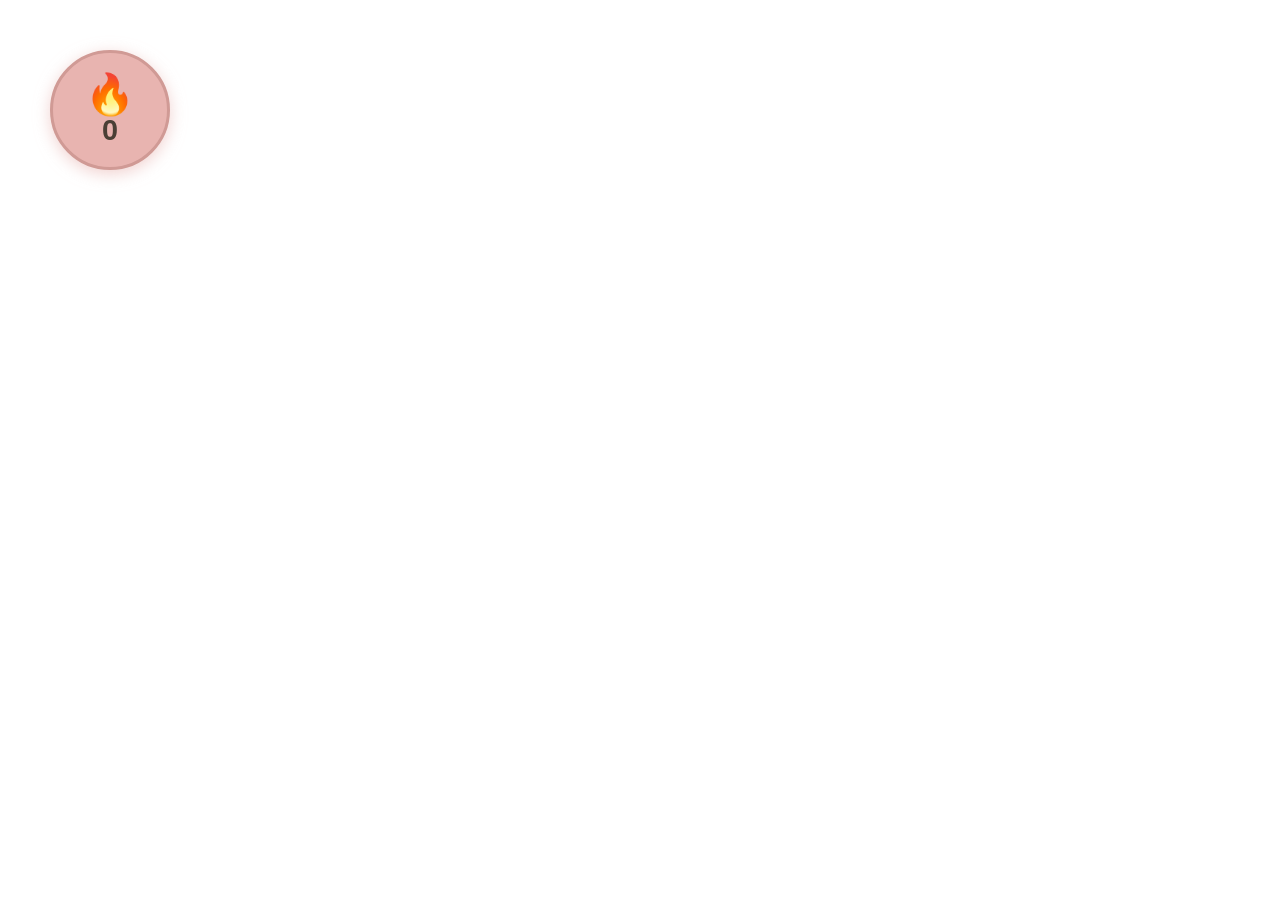
<file: streak.html>
<!DOCTYPE html>
<html lang="en">
<head>
<meta charset="UTF-8">
<meta name="viewport" content="width=device-width, initial-scale=1.0">
<title>Streak Tracker</title>
<style>
  * { margin: 0; padding: 0; box-sizing: border-box; }

  body {
    font-family: 'Segoe UI', sans-serif;
    background: transparent;
    overflow: hidden;
    user-select: none;
  }

  #widget {
    position: fixed;
    top: 50px;
    left: 50px;
    z-index: 99999;
    cursor: move;
  }

  #compact {
    width: 120px;
    height: 120px;
    background: #E8B4B0;
    border-radius: 50%;
    display: flex;
    flex-direction: column;
    align-items: center;
    justify-content: center;
    box-shadow: 0 4px 16px rgba(232,180,176,0.6);
    border: 3px solid #d09a95;
    transition: transform 0.2s;
  }

  #compact:hover {
    transform: scale(1.05);
  }

  #compact .fire {
    font-size: 2.5rem;
    line-height: 1;
  }

  #compact .count {
    font-size: 1.8rem;
    font-weight: bold;
    color: #4A3F35;
  }

  #panel {
    display: none;
    position: absolute;
    top: 0;
    left: 130px;
    width: 300px;
    max-height: 80vh;
    background: #FFFDF8;
    border: 2px solid #EDE3D9;
    border-radius: 16px;
    box-shadow: 0 8px 24px rgba(0,0,0,0.15);
    padding: 1rem;
    overflow-y: auto;
  }

  #panel.open {
    display: block;
  }

  .panel-header {
    display: flex;
    justify-content: space-between;
    align-items: center;
    margin-bottom: 0.8rem;
  }

  .panel-header h3 {
    font-size: 1.1rem;
    color: #4A3F35;
  }

  .close-btn {
    background: none;
    border: none;
    font-size: 1.5rem;
    cursor: pointer;
    color: #4A3F35;
  }

  .reminder {
    background: #fff3cd;
    border: 1px solid #ffc107;
    border-radius: 8px;
    padding: 0.5rem;
    margin-bottom: 0.8rem;
    font-size: 0.8rem;
    color: #856404;
    animation: pulse 2s infinite;
  }

  @keyframes pulse {
    0%, 100% { opacity: 1; }
    50% { opacity: 0.6; }
  }

  .task-item {
    display: flex;
    align-items: center;
    gap: 0.5rem;
    padding: 0.5rem;
    border-radius: 8px;
    margin-bottom: 0.4rem;
    background: #F8F4ED;
    cursor: pointer;
  }

  .task-item.completed {
    background: #d4edda;
  }

  .task-item.completed .task-name {
    text-decoration: line-through;
    color: #6c757d;
  }

  .task-name {
    flex: 1;
    font-size: 0.9rem;
    color: #4A3F35;
  }

  .streak-badge {
    background: #ff6b6b;
    color: #fff;
    border-radius: 10px;
    padding: 0.15rem 0.5rem;
    font-size: 0.75rem;
    font-weight: bold;
  }

  .streak-badge.zero {
    background: #adb5bd;
  }

  .delete-btn {
    background: none;
    border: none;
    color: #dc3545;
    font-size: 1rem;
    cursor: pointer;
    opacity: 0;
    transition: opacity 0.2s;
  }

  .task-item:hover .delete-btn {
    opacity: 1;
  }

  .add-task {
    display: flex;
    gap: 0.5rem;
    margin-top: 0.8rem;
  }

  .add-task input {
    flex: 1;
    padding: 0.4rem 0.6rem;
    border: 1px solid #EDE3D9;
    border-radius: 8px;
    font-size: 0.9rem;
    background: #F8F4ED;
  }

  .add-btn {
    padding: 0.4rem 0.8rem;
    background: #E8B4B0;
    color: #fff;
    border: none;
    border-radius: 8px;
    font-weight: bold;
    cursor: pointer;
  }

  .summary {
    text-align: center;
    margin-top: 0.5rem;
    font-size: 0.85rem;
    font-weight: bold;
    color: #4A3F35;
  }

  #countdown {
    margin-top: 0.8rem;
    text-align: center;
    padding: 0.5rem;
    background: #f8d7da;
    border-radius: 8px;
    display: none;
  }

  #countdown.urgent {
    background: #dc3545;
    color: #fff;
  }

  #countdown p:first-child {
    font-size: 0.75rem;
    margin-bottom: 0.2rem;
  }

  #countdown-timer {
    font-size: 1.3rem;
    font-weight: bold;
    font-family: monospace;
  }
</style>
</head>
<body>
<div id="widget">
  <div id="compact" onclick="togglePanel()">
    <div class="fire">🔥</div>
    <div class="count" id="total-count">0</div>
  </div>
  <div id="panel">
    <div class="panel-header">
      <h3>Streak Tracker</h3>
      <button class="close-btn" onclick="togglePanel()">&times;</button>
    </div>
    <div id="reminder" class="reminder" style="display:none;">You have incomplete tasks today!</div>
    <div id="task-list"></div>
    <div class="summary" id="summary"></div>
    <div class="add-task">
      <input type="text" id="new-task" placeholder="Add a task..." maxlength="50" onkeypress="if(event.key==='Enter')addTask()">
      <button class="add-btn" onclick="addTask()">Add</button>
    </div>
    <div id="countdown">
      <p>Day ends in</p>
      <p id="countdown-timer"></p>
    </div>
  </div>
</div>

<script>
const STORAGE_KEY = 'streakTrackerData';
const getToday = () => new Date().toISOString().split('T')[0];
const getYesterday = () => { const d = new Date(); d.setDate(d.getDate()-1); return d.toISOString().split('T')[0]; };

function loadData() {
  const raw = localStorage.getItem(STORAGE_KEY);
  return raw ? JSON.parse(raw) : { tasks: [], lastCheckedDate: null };
}

function saveData(data) {
  localStorage.setItem(STORAGE_KEY, JSON.stringify(data));
}

function checkStreaks(data) {
  const today = getToday();
  if (data.lastCheckedDate === today) return data;
  const yesterday = getYesterday();
  data.tasks = data.tasks.map(t => {
    if (t.lastCompletedDate !== yesterday && t.lastCompletedDate !== today) t.streak = 0;
    return t;
  });
  data.lastCheckedDate = today;
  saveData(data);
  return data;
}

function render() {
  const data = loadData();
  const today = getToday();
  const list = document.getElementById('task-list');
  const reminder = document.getElementById('reminder');
  const summary = document.getElementById('summary');
  const totalCount = document.getElementById('total-count');

  list.innerHTML = '';
  let allDone = true;
  let total = 0;

  data.tasks.forEach(task => {
    const done = task.lastCompletedDate === today;
    if (!done) allDone = false;
    total += task.streak;

    const div = document.createElement('div');
    div.className = `task-item${done ? ' completed' : ''}`;
    div.innerHTML = `
      <span class="task-name">${escapeHtml(task.name)}</span>
      <span class="streak-badge ${task.streak===0?'zero':''}">${task.streak}</span>
      <button class="delete-btn" onclick="event.stopPropagation();deleteTask(${task.id})">&times;</button>
    `;
    div.onclick = () => toggleTask(task.id);
    list.appendChild(div);
  });

  reminder.style.display = (!allDone && data.tasks.length > 0) ? 'block' : 'none';
  summary.textContent = data.tasks.length > 0 ? `Total: ${total} 🔥` : 'No tasks yet. Add one!';
  totalCount.textContent = total;
}

function escapeHtml(t) { const d = document.createElement('div'); d.textContent = t; return d.innerHTML; }

function addTask() {
  const input = document.getElementById('new-task');
  const name = input.value.trim();
  if (!name) return;
  const data = loadData();
  data.tasks.push({ id: Date.now(), name, streak: 0, lastCompletedDate: null });
  saveData(data);
  input.value = '';
  render();
}

function toggleTask(id) {
  const data = loadData();
  const today = getToday();
  const task = data.tasks.find(t => t.id === id);
  if (!task) return;
  if (task.lastCompletedDate === today) {
    task.streak = Math.max(0, task.streak - 1);
    task.lastCompletedDate = null;
  } else {
    if (task.lastCompletedDate === getYesterday() || task.streak === 0) task.streak++;
    else if (task.lastCompletedDate !== today) task.streak = 1;
    task.lastCompletedDate = today;
  }
  saveData(data);
  render();
}

function deleteTask(id) {
  const data = loadData();
  data.tasks = data.tasks.filter(t => t.id !== id);
  saveData(data);
  render();
}

function togglePanel() {
  document.getElementById('panel').classList.toggle('open');
}

function startCountdown() {
  const el = document.getElementById('countdown');
  const timer = document.getElementById('countdown-timer');
  setInterval(() => {
    const now = new Date();
    const midnight = new Date();
    midnight.setHours(24, 0, 0, 0);
    const diff = midnight - now;
    const hoursLeft = diff / (1000*60*60);
    if (hoursLeft <= 2) {
      el.style.display = 'block';
      const h = Math.floor(diff/(1000*60*60));
      const m = Math.floor((diff%(1000*60*60))/(1000*60));
      const s = Math.floor((diff%(1000*60))/1000);
      timer.textContent = `${String(h).padStart(2,'0')}:${String(m).padStart(2,'0')}:${String(s).padStart(2,'0')}`;
      el.className = hoursLeft <= 0.5 ? 'urgent' : '';
    } else {
      el.style.display = 'none';
    }
  }, 1000);
}

// Drag functionality
let isDragging = false;
let dragOffset = { x: 0, y: 0 };
const widget = document.getElementById('widget');

widget.addEventListener('mousedown', (e) => {
  if (e.target.closest('#panel')) return;
  isDragging = true;
  dragOffset.x = e.clientX - widget.offsetLeft;
  dragOffset.y = e.clientY - widget.offsetTop;
});

document.addEventListener('mousemove', (e) => {
  if (!isDragging) return;
  widget.style.left = (e.clientX - dragOffset.x) + 'px';
  widget.style.top = (e.clientY - dragOffset.y) + 'px';
});

document.addEventListener('mouseup', () => {
  isDragging = false;
});

// Init
checkStreaks(loadData());
render();
startCountdown();
</script>
</body>
</html>
</file>
